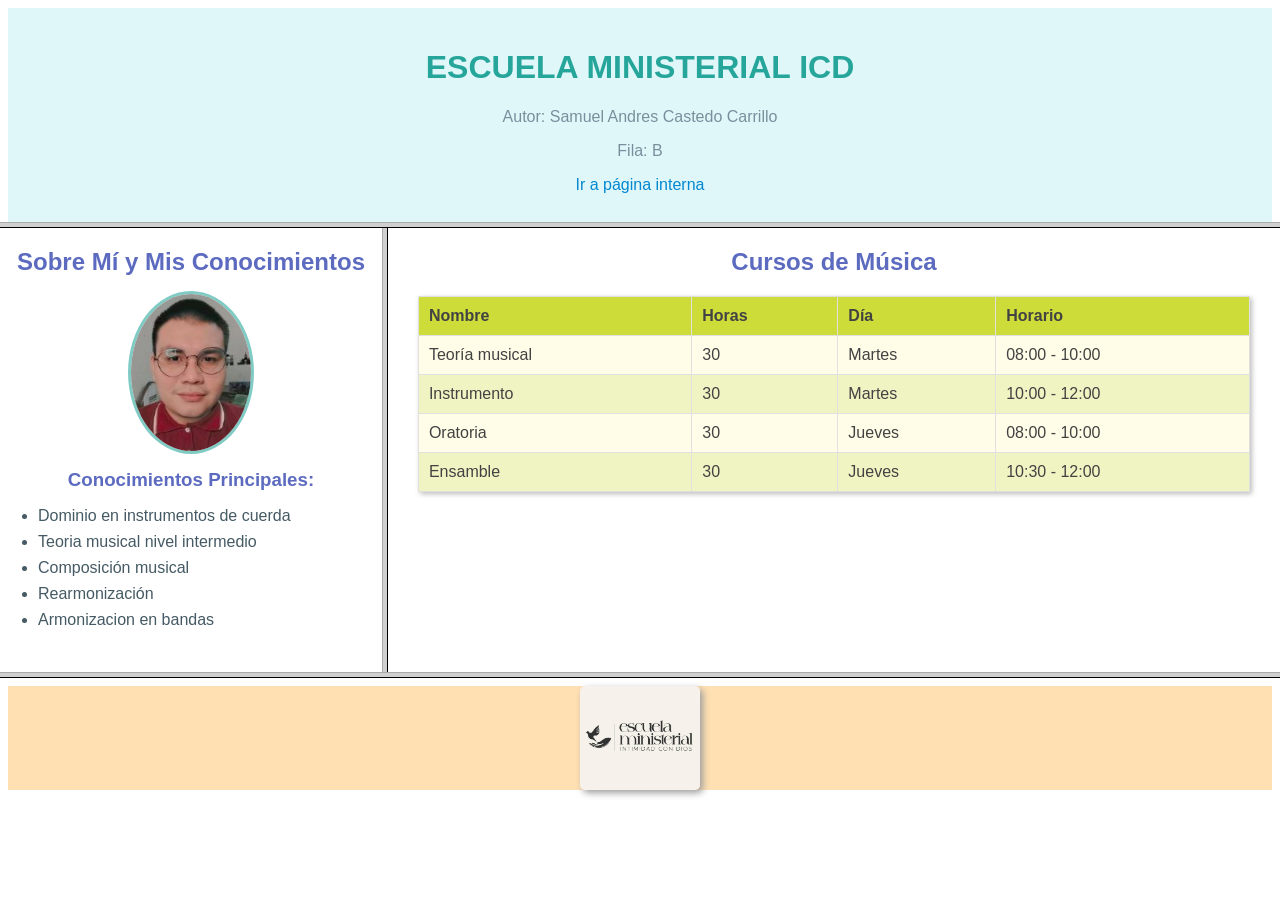
<file: index.html>
<!DOCTYPE html>
<html>
<head>
<title>Valoracion 2</title>
</head>
<frameset rows="25%,*,25%">
  <frame src="frame_a.html" name="frame_a">
  <frameset cols="30%,*">
    <frame src="frame_b.html" name="frame_b">
    <frame src="frame_c.html" name="frame_c">
  </frameset>
  <frame src="frame_d.html" name="frame_d">
</frameset>
</html>
</file>
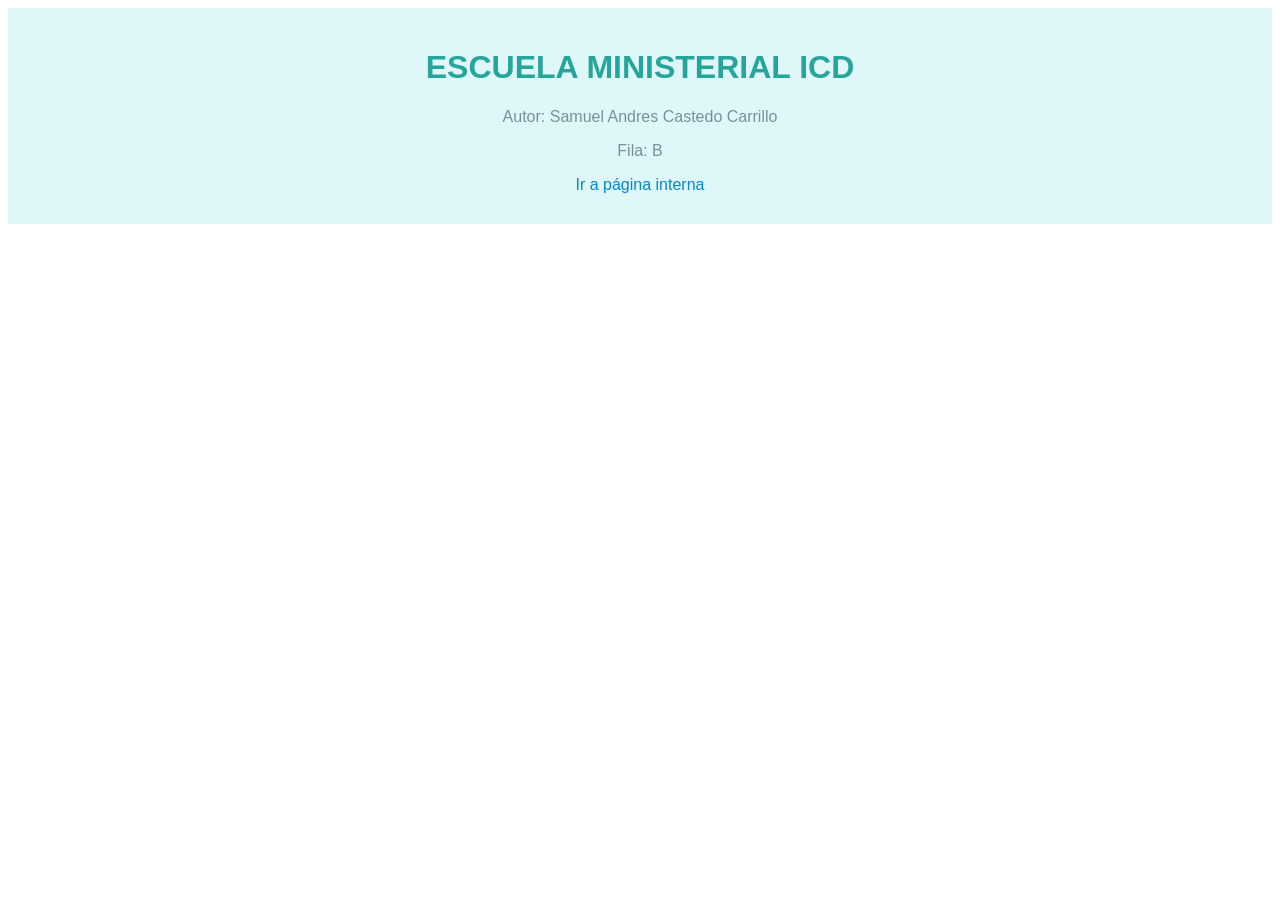
<file: frame_a.html>
<!DOCTYPE html>
<html>
<head>
<title>Frame A</title>
<link rel="stylesheet" type="text/css" href="estilos.css">
</head>
<body>
  <div class="contenedor-frame-a">
    <h1>ESCUELA MINISTERIAL ICD</h1>
    <p>Autor: Samuel Andres Castedo Carrillo</p>
    <p>Fila: B</p>
    <p><a href="pagina_interna.html">Ir a página interna</a></p>
  </div>
</body>
</html>
</file>
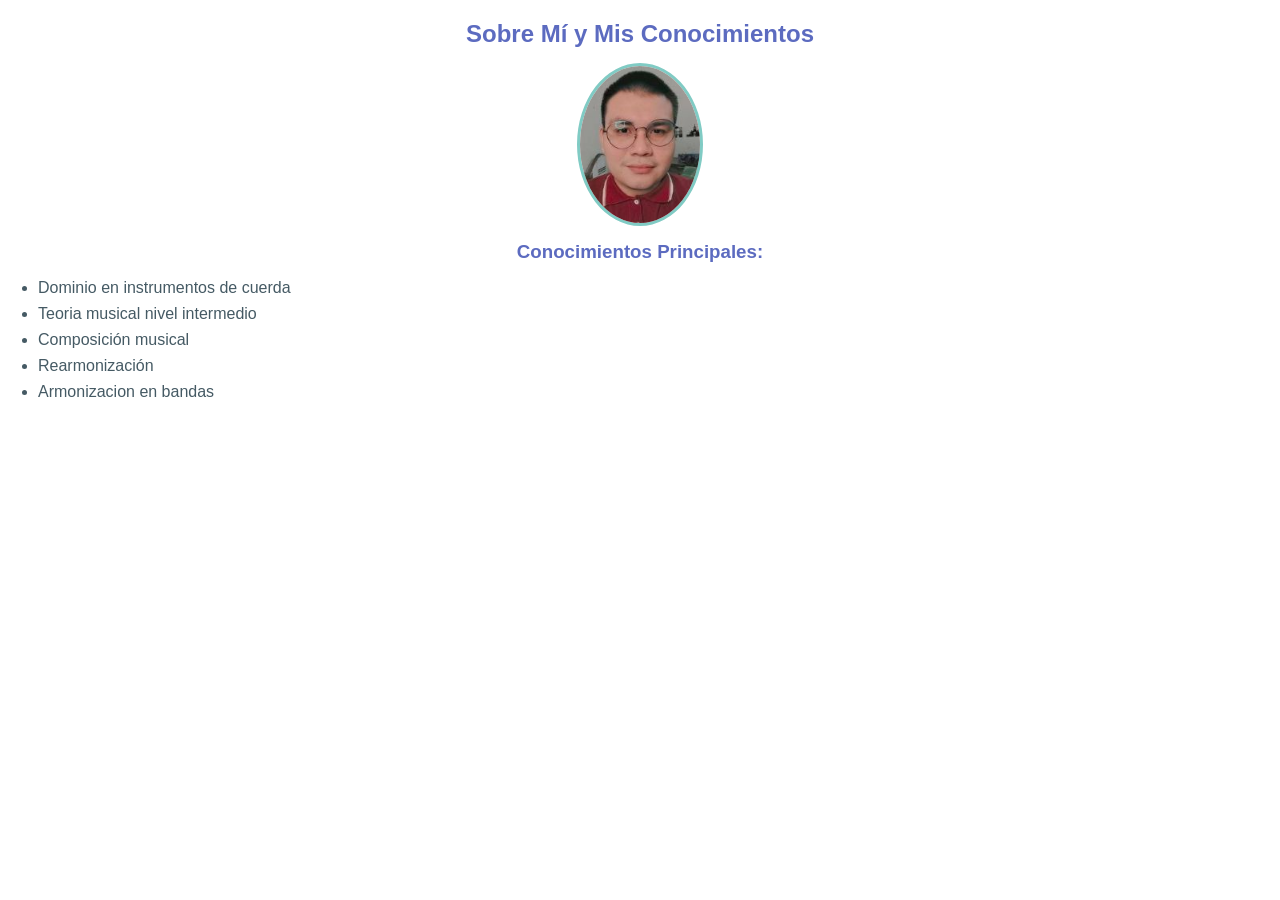
<file: frame_b.html>
<!DOCTYPE html>
<html>
<head>
<title>Mis Conocimientos</title>
<link rel="stylesheet" type="text/css" href="estilos.css">
</head>
<body>
  <h2>Sobre Mí y Mis Conocimientos</h2>
  <img src="archivos/mi foto.jpg" alt="Tu Foto" class="foto-autor">
  <h3>Conocimientos Principales:</h3>
  <ul class="conocimientos-lista">
    <li>Dominio en instrumentos de cuerda</li>
    <li>Teoria musical nivel intermedio</li>
    <li>Composición musical</li>
    <li>Rearmonización</li>
    <li>Armonizacion en bandas</li>
  </ul>
</body>
</html>
</file>
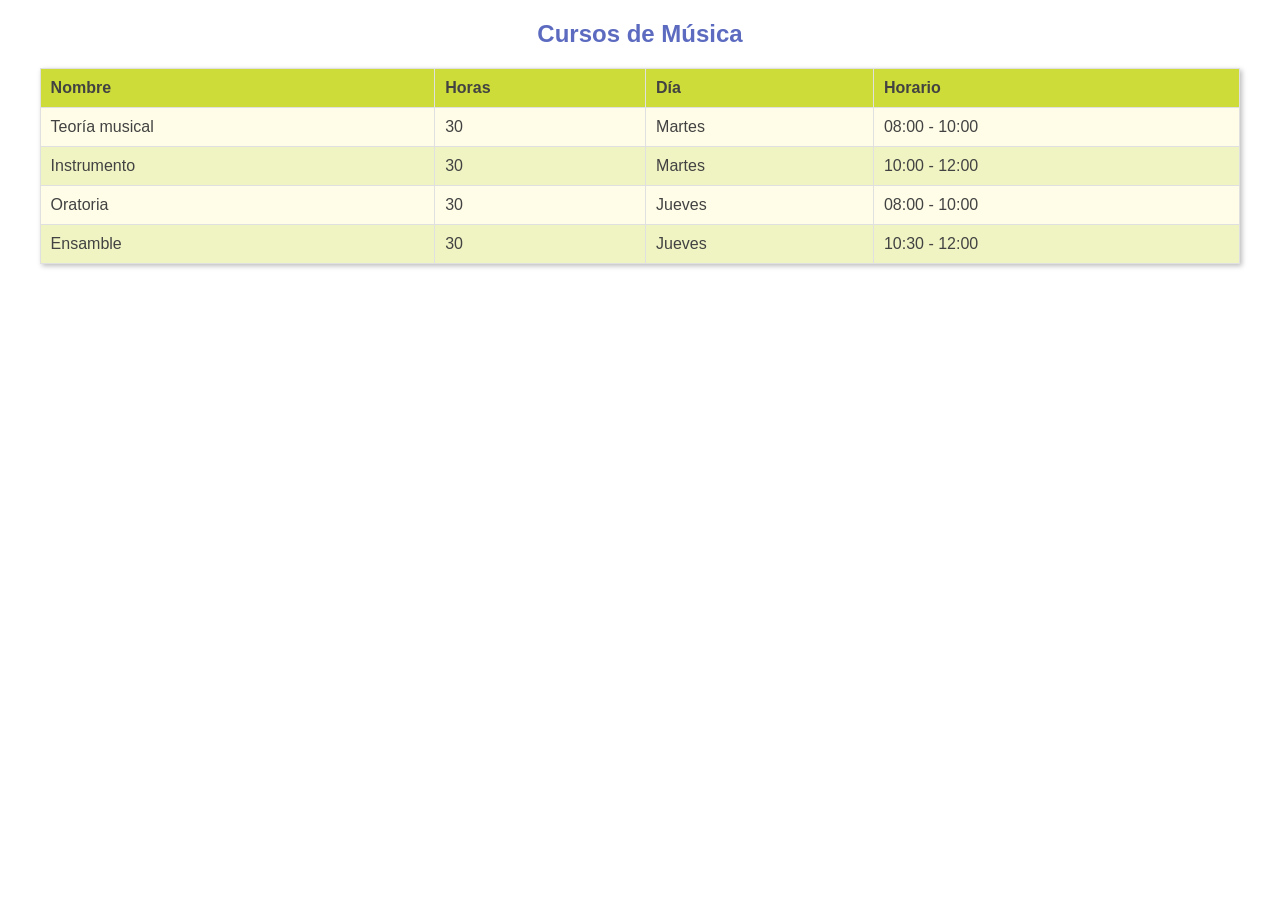
<file: frame_c.html>
<!DOCTYPE html>
<html>
<head>
<title>Registro de Cursos</title>
<link rel="stylesheet" type="text/css" href="estilos.css">
</head>
<body>
  <h2>Cursos de Música</h2>
  <table>
    <thead>
      <tr>
        <th>Nombre</th>
        <th>Horas</th>
        <th>Día</th>
        <th>Horario</th>
      </tr>
    </thead>
    <tbody>
      <tr>
        <td>Teoría musical</td>
        <td>30</td>
        <td>Martes</td>
        <td>08:00 - 10:00</td>
      </tr>
      <tr>
        <td>Instrumento</td>
        <td>30</td>
        <td>Martes</td>
        <td>10:00 - 12:00</td>
      </tr>
      <tr>
        <td>Oratoria</td>
        <td>30</td>
        <td>Jueves</td>
        <td>08:00 - 10:00</td>
      </tr>
      <tr>
        <td>Ensamble</td>
        <td>30</td>
        <td>Jueves</td>
        <td>10:30 - 12:00</td>
      </tr>
    </tbody>
  </table>
</body>
</html>
</file>
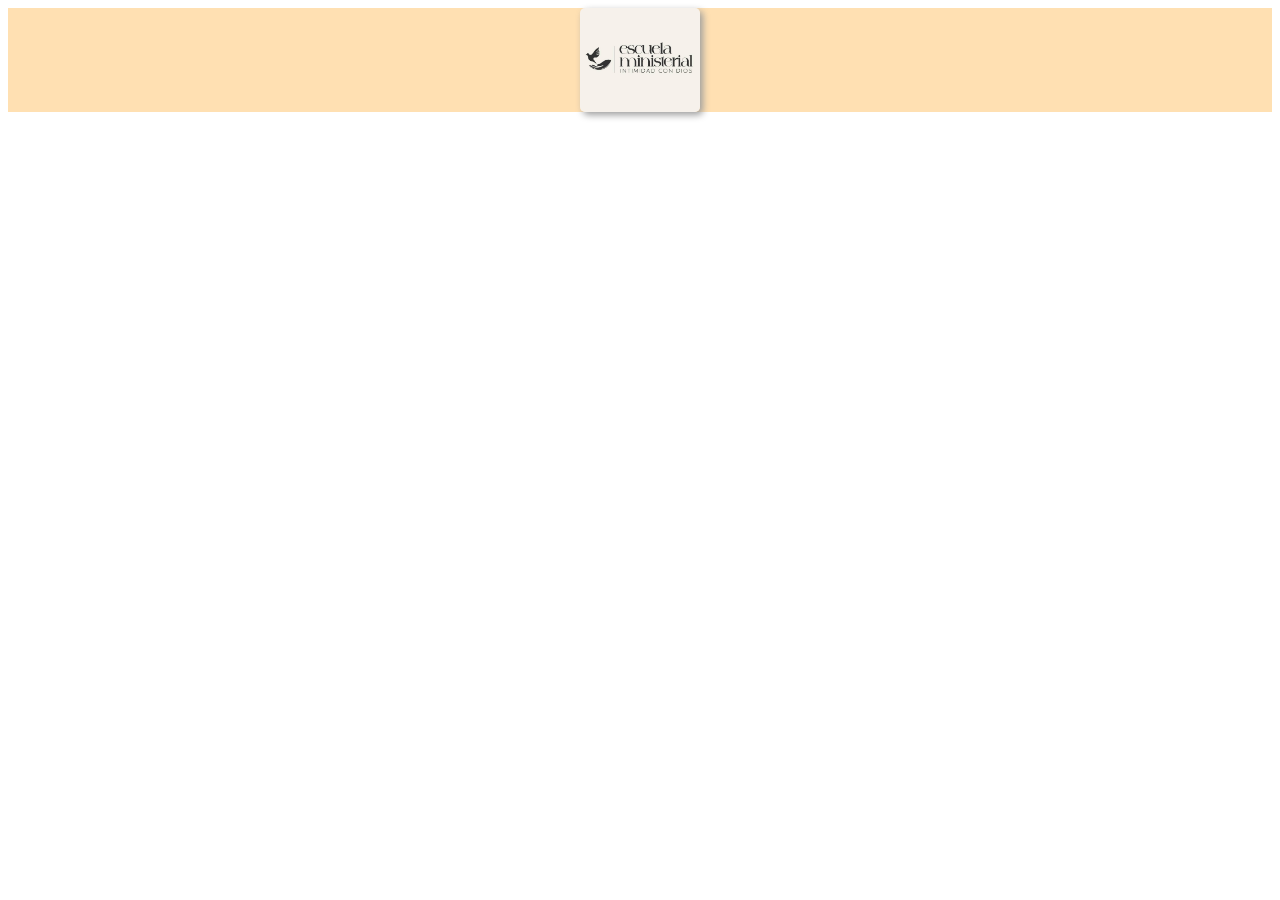
<file: frame_d.html>
<!DOCTYPE html>
<html>
<head>
<title>Enlace Externo</title>
<link rel="stylesheet" type="text/css" href="estilos.css">
</head>
<body>
  <div class="contenedor-enlace-imagen">
    <a href="https://www.facebook.com/EscuelaIntimidadconDios/about" class="enlace-imagen" target="_blank">
      <img src="archivos/icd.jpg" alt="Enlace Externo" class="imagen-enlace" width="150">
    </a>
  </div>
</body>
</html>
</file>
<file: estilos.css>
/* Estilos para Frame A */
.contenedor-frame-a {
  background-color: #f5f5dc; /* Beige claro o crema */
  padding: 20px;
  text-align: center;
}

.contenedor-frame-a h1 {
  color: #212121; /* Gris oscuro o negro */
}

.contenedor-frame-a p {
  margin-bottom: 10px;
  color: #757575; /* Gris más claro */
}

.contenedor-frame-a a {
  color: #212121; /* Gris oscuro o negro */
  text-decoration: none;
}

.contenedor-frame-a a:hover {
  text-decoration: underline;
  color: #000000; /* Negro al pasar el ratón */
}
/* Estilos para Frame B */
/* Eliminamos o comentamos los estilos del body que causan el problema */
/* body {
  font-family: sans-serif;
  padding: 20px;
  background-color: #f9f9f9;
  display: flex;
  justify-content: center;
  align-items: center;
  height: 100vh;
  margin: 0;
} */

.foto-autor {
  width: 150px;
  height: auto;
  border-radius: 50%;
  display: block;
  margin: 0 auto 20px;
}

h2 {
  color: #333;
  text-align: center;
  margin-bottom: 15px;
}

.conocimientos-lista {
  list-style-type: disc;
  padding-left: 30px;
}

.conocimientos-lista li {
  margin-bottom: 10px;
}

/* Estilos para Frame C (tabla) */
table {
  width: 100%;
  border-collapse: collapse;
  margin-top: 20px;
  font-family: sans-serif;
}

th, td {
  border: 1px solid #ddd;
  padding: 8px;
  text-align: left;
}

thead {
  background-color: #f2f2f2;
}

th {
  font-weight: bold;
}

tbody tr:nth-child(even) {
  background-color: #f9f9f9;
}

/* Estilos para Frame D (imagen enlazada) */
.contenedor-enlace-imagen {
  display: flex;
  justify-content: center;
  align-items: center;
  height: 100%; /* Asegurar que ocupe toda la altura del frame */
}

.enlace-imagen {
  display: block;
  text-align: center; /* Centrar la imagen dentro del enlace */
}

.imagen-enlace {
  max-width: 100%;
  height: auto;
  border: none;
  vertical-align: middle;
}

/* Estilos generales */
body {
  font-family: sans-serif;
  /* Los estilos de fondo y padding ahora se definen en cada frame individualmente */
}

h2 {
  color: #5c6bc0; /* Un azul lavanda suave */
  text-align: center;
  margin-bottom: 15px;
}

/* Estilos para Frame A */
.contenedor-frame-a {
  background-color: #e0f7fa; /* Un celeste muy claro */
  padding: 20px;
  text-align: center;
}

.contenedor-frame-a h1 {
  color: #26a69a; /* Un verde menta oscuro */
}

.contenedor-frame-a p {
  margin-bottom: 10px;
  color: #78909c; /* Un gris azulado suave */
}

.contenedor-frame-a a {
  color: #0288d1; /* Un azul claro */
  text-decoration: none;
}

.contenedor-frame-a a:hover {
  text-decoration: underline;
  color: #01579b; /* Un azul más oscuro al pasar el ratón */
}

/* Estilos para Frame B */
/* Los estilos del body se definen directamente en frame_b.html */
.foto-autor {
  width: 120px; /* Un poco más pequeño */
  height: auto;
  border-radius: 50%;
  display: block;
  margin: 15px auto; /* Un poco menos de margen inferior */
  border: 3px solid #80cbc4; /* Un borde verde menta claro */
}

h3 {
  color: #5c6bc0; /* El mismo azul lavanda que los h2 */
  margin-top: 15px;
  margin-bottom: 10px;
  text-align: center;
}

.conocimientos-lista {
  list-style-type: disc;
  padding-left: 30px;
  color: #455a64; /* Un gris azulado más oscuro */
}

.conocimientos-lista li {
  margin-bottom: 8px;
}

/* Estilos para Frame C (tabla) */
table {
  width: 95%; /* Un poco menos ancho para dejar margen */
  border-collapse: collapse;
  margin: 20px auto; /* Centrar la tabla */
  font-family: sans-serif;
  background-color: #fffde7; /* Un amarillo muy claro */
  box-shadow: 2px 2px 5px #bdbdbd; /* Una sombra suave */
}

th, td {
  border: 1px solid #e0e0e0; /* Un gris muy claro para los bordes */
  padding: 10px; /* Un poco más de espacio */
  text-align: left;
  color: #424242; /* Un gris oscuro */
}

thead {
  background-color: #cddc39; /* Un verde lima pastel */
  color: #333; /* Texto oscuro en la cabecera */
}

th {
  font-weight: bold;
}

tbody tr:nth-child(even) {
  background-color: #f0f4c3; /* Un amarillo verdoso muy claro para filas pares */
}

/* Estilos para Frame D (imagen enlazada) */
.contenedor-enlace-imagen {
  display: flex;
  justify-content: center;
  align-items: center;
  height: 100%;
  background-color: #ffe0b2; /* Un naranja muy claro */
}

.enlace-imagen {
  display: block;
  text-align: center;
}

.imagen-enlace {
  max-width: 80%; /* Un poco más pequeño dentro del frame */
  height: auto;
  border: none;
  vertical-align: middle;
  box-shadow: 3px 3px 7px #9e9e9e; /* Una sombra suave a la imagen */
  border-radius: 5px; /* Unos bordes redondeados suaves */
}
</file>
